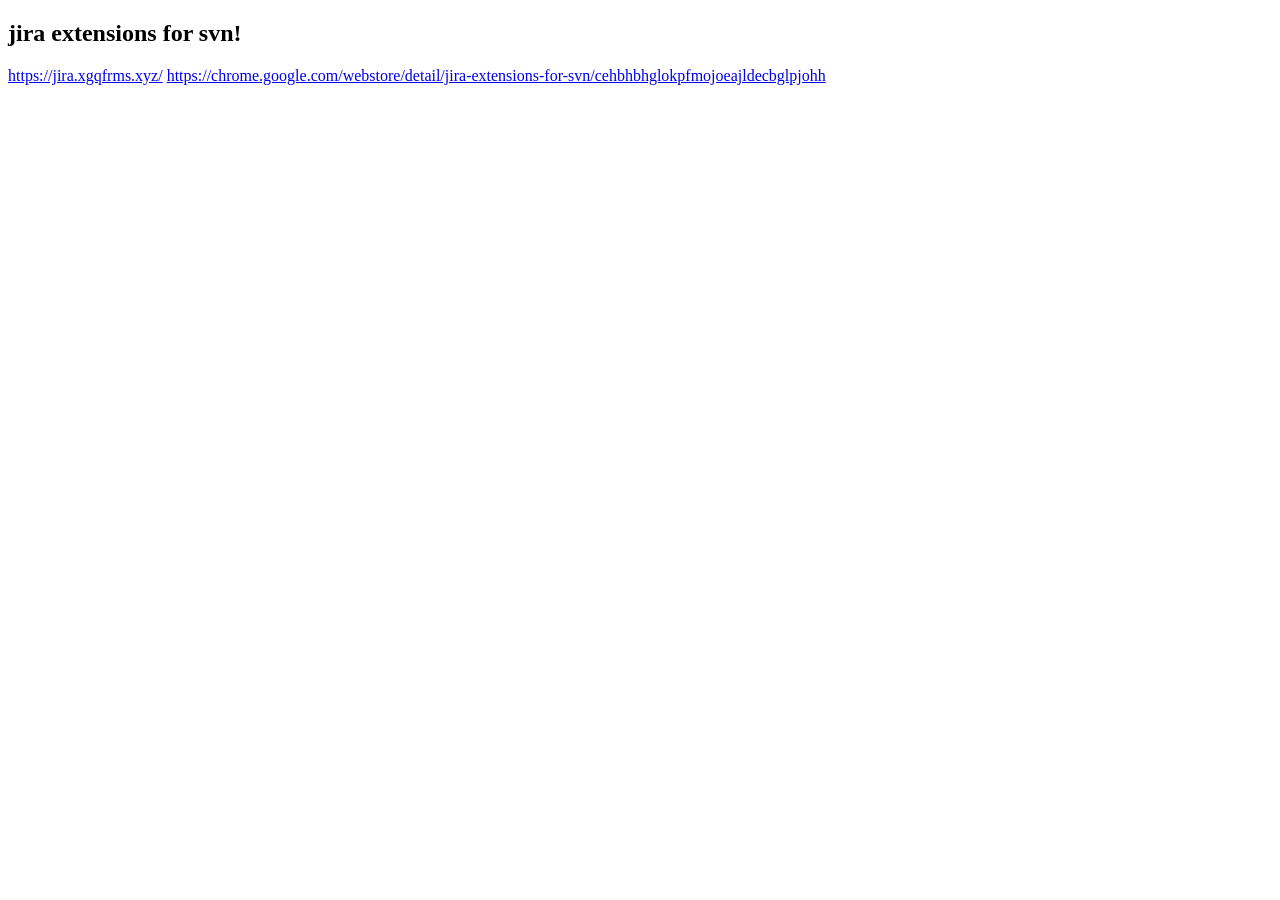
<file: index.html>
<!DOCTYPE html>
<html lang="zh-Hans">
<head>
    <meta charset="UTF-8">
    <meta name="viewport" content="width=device-width, initial-scale=1.0">
    <meta http-equiv="X-UA-Compatible" content="ie=edge">
    <meta name="author" content="xgqfrms">
    <meta name="generator" content="VS code">
    <title>jira extensions for svn!</title>
</head>
<body>
    <section>
        <h1>jira extensions for svn!</h1>
        <a href="https://jira.xgqfrms.xyz//index.html">https://jira.xgqfrms.xyz/</a>
        <a href="https://chrome.google.com/webstore/detail/jira-extensions-for-svn/cehbhbhglokpfmojoeajldecbglpjohh">https://chrome.google.com/webstore/detail/jira-extensions-for-svn/cehbhbhglokpfmojoeajldecbglpjohh</a>

    </section>
    <!-- Global site tag (gtag.js) - Google Analytics -->
    <!-- <script async src="https://www.googletagmanager.com/gtag/js?id=UA-138230148-1"></script> -->
    <script async src="./ga.js?id=UA-138230148-1"></script>
    <script>
        window.dataLayer = window.dataLayer || [];
        function gtag(){
            dataLayer.push(arguments);
        }
        gtag('js', new Date());
        gtag('config', 'UA-138230148-1');
    </script>
</body>
</html>
</file>
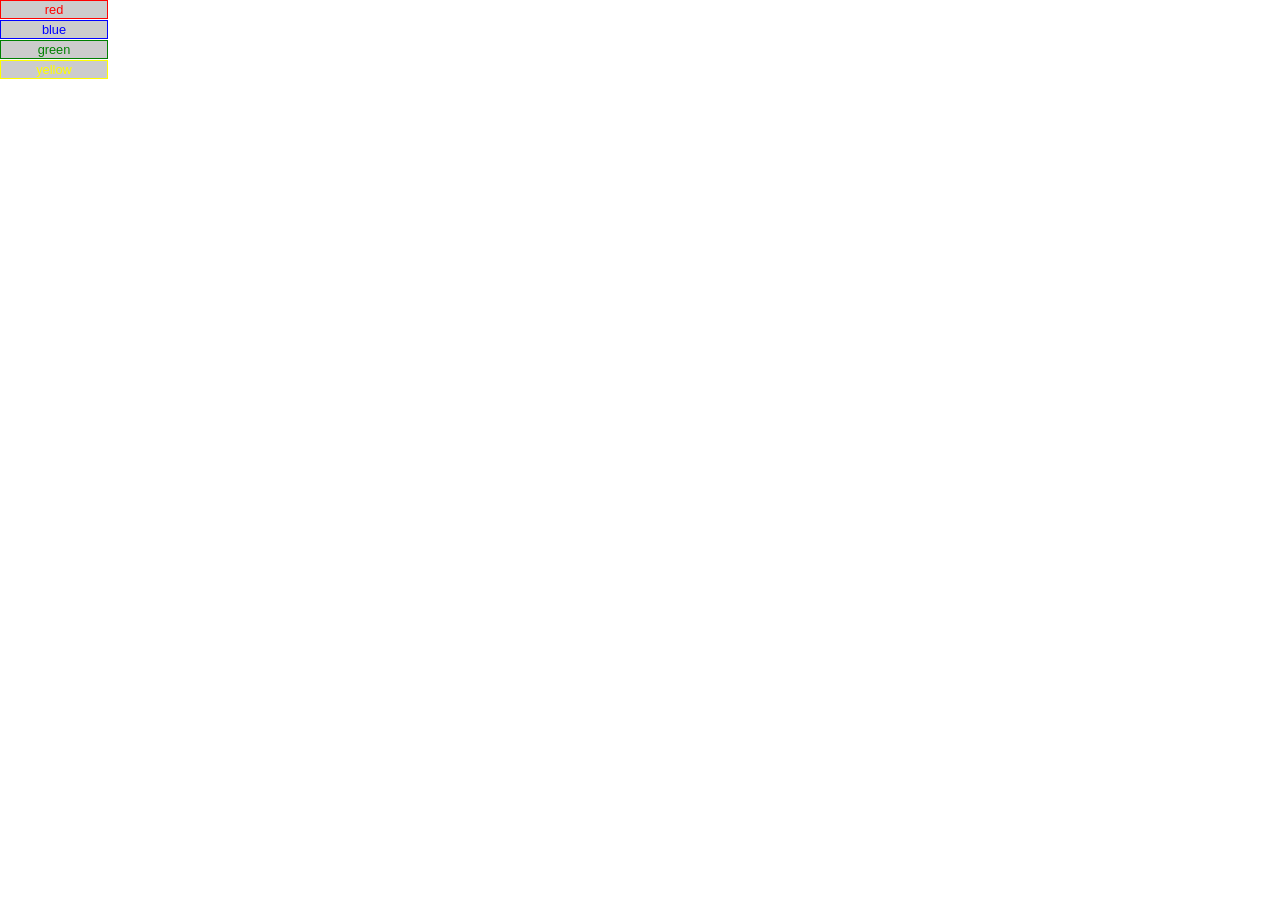
<file: src/popup/index.html>
<!DOCTYPE html>
<html lang="en">

<head>
    <meta charset="UTF-8">
    <meta name="viewport" content="width=device-width, initial-scale=1.0">
    <meta http-equiv="X-UA-Compatible" content="ie=edge">
    <title>Set Page Color Popup</title>
    <link rel="stylesheet" href="popup.css">
</head>

<body>
    <div id="red">red</div>
    <div id="blue">blue</div>
    <div id="green">green</div>
    <div id="yellow">yellow</div>
    <script src="popup.js"></script>
</body>

</html>
</file>
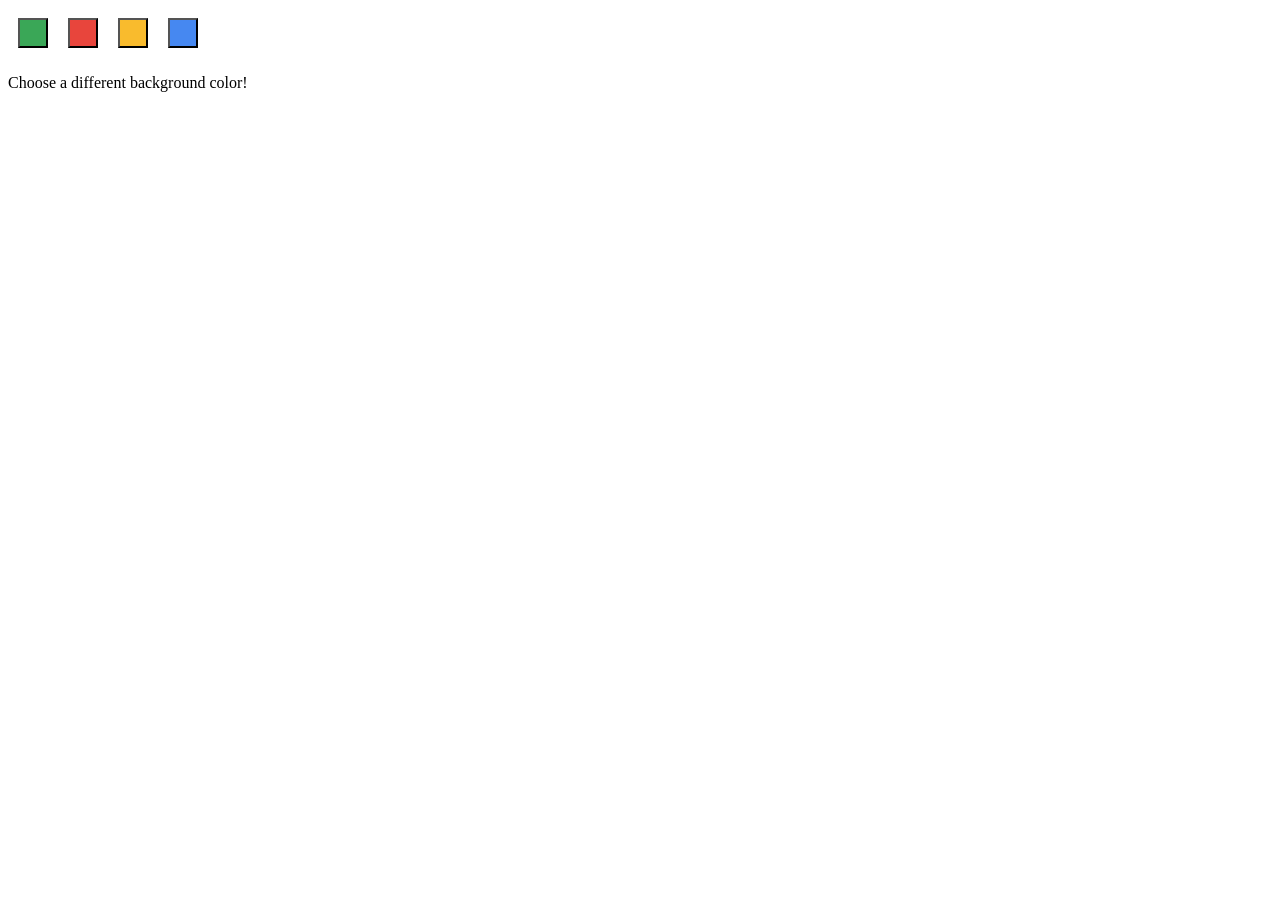
<file: src/options.html>
<!DOCTYPE html>
<html>

<head>
    <style>
        button {
            height: 30px;
            width: 30px;
            outline: none;
            margin: 10px;
        }
    </style>
</head>

<body>
    <div id="buttonDiv">
    </div>
    <div>
        <p>Choose a different background color!</p>
    </div>
</body>
<script src="options.js"></script>

</html>
</file>
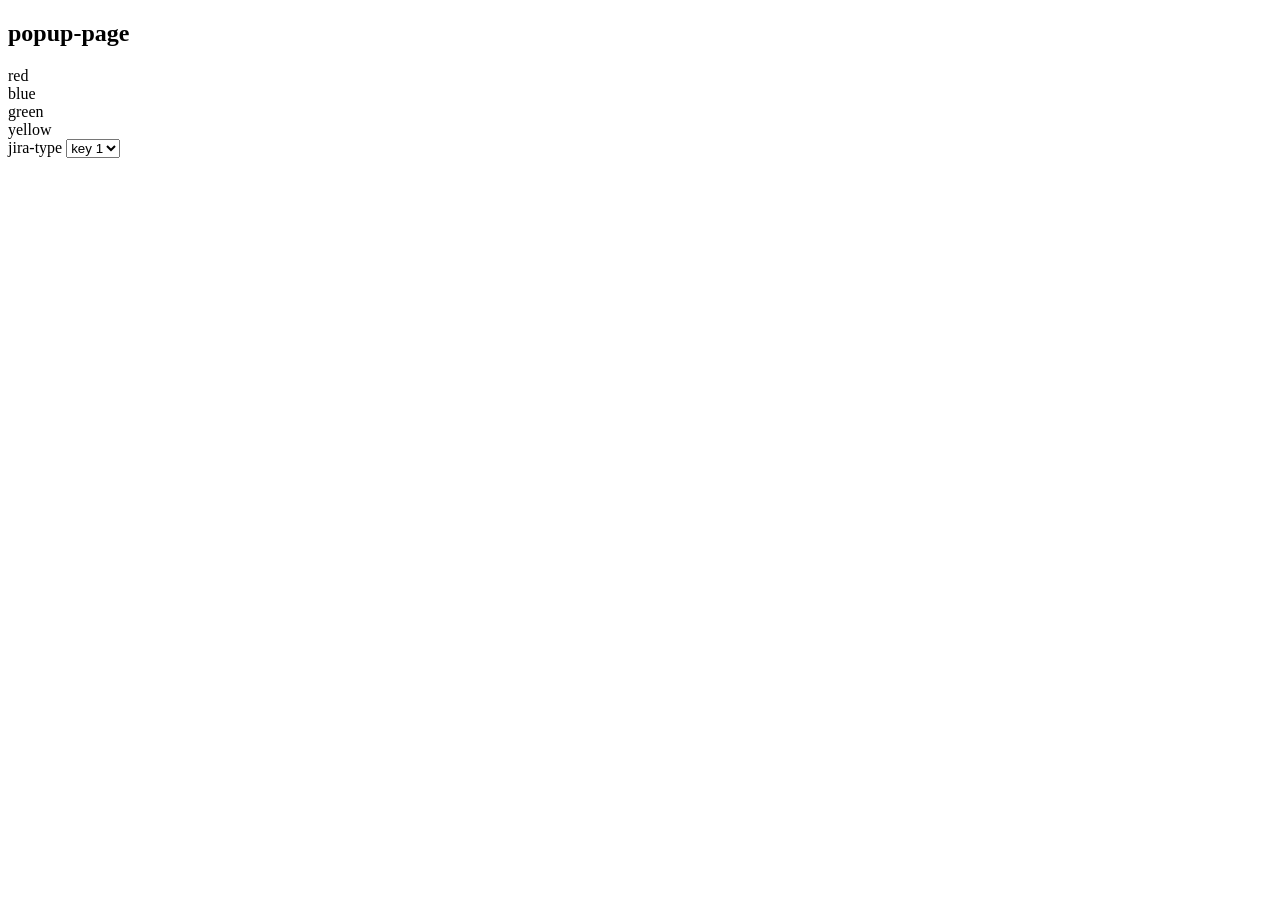
<file: Extensions/chrome-jira/popup-page.html>
<!DOCTYPE html>
<html lang="zh-Hans">
<head>
    <meta charset="UTF-8">
    <meta name="viewport" content="width=device-width, initial-scale=1.0">
    <meta http-equiv="X-UA-Compatible" content="ie=edge">
    <meta name="author" content="xgqfrms">
    <meta name="generator" content="VS code">
    <title>popup-page</title>
</head>
<body>
    <section>
        <h1>popup-page</h1>
        <div>
            <div id="red">red</div>
            <div id="blue">blue</div>
            <div id="green">green</div>
            <div id="yellow">yellow</div>
        </div>
        <div>
            <form>
                <label class="" for="">jira-type</label>
                <select name="" id="jira-type">
                    <option value="key1">key 1</option>
                    <option value="key2">key 2</option>
                    <option value="key3">key 3</option>
                </select>
            </form>
        </div>
    </section>
    <!-- js -->
    <script src="popup-page.js"></script>
</body>
</html>
</file>
<file: src/popup/popup.css>
body {
    overflow: hidden;
    margin: 0px;
    padding: 0px;
    background: white;
}

div:first-child {
    margin-top: 0px;
}

div {
    cursor: pointer;
    text-align: center;
    padding: 1px 3px;
    font-family: sans-serif;
    font-size: 0.8em;
    width: 100px;
    margin-top: 1px;
    background: #cccccc;
}

div:hover {
    background: #aaaaaa;
}

#red {
    border: 1px solid red;
    color: red;
}

#blue {
    border: 1px solid blue;
    color: blue;
}

#green {
    border: 1px solid green;
    color: green;
}

#yellow {
    border: 1px solid yellow;
    color: yellow;
}
</file>
